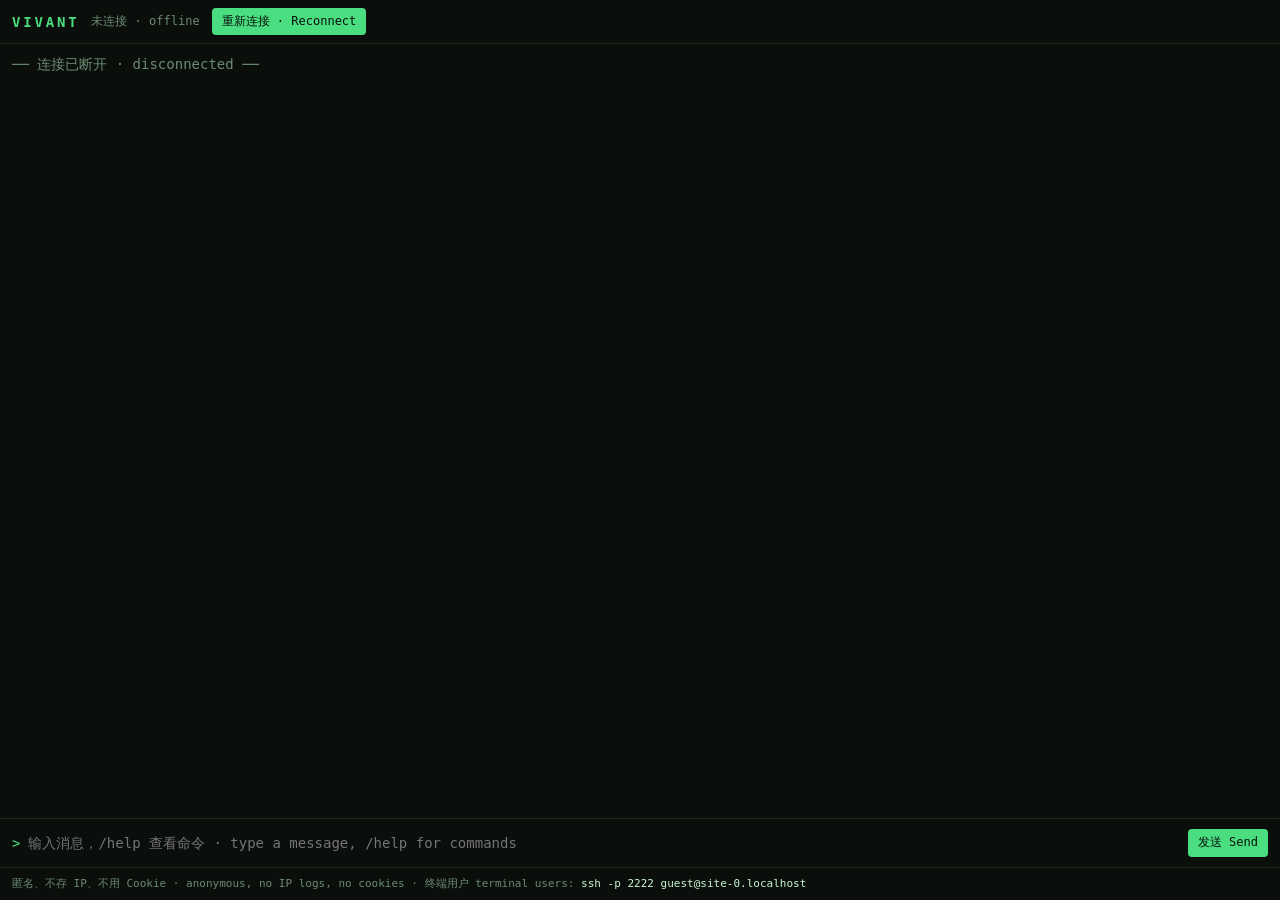
<file: internal/web/static/index.html>
<!DOCTYPE html>
<html lang="zh-CN">
<head>
<meta charset="utf-8">
<meta name="viewport" content="width=device-width, initial-scale=1, interactive-widget=resizes-content">
<meta name="referrer" content="no-referrer">
<meta name="robots" content="noindex">
<title>VIVANT · 匿名聊天室</title>
<link rel="icon" href="data:,">
<link rel="stylesheet" href="style.css">
</head>
<body>
<header>
  <span class="brand">VIVANT</span>
  <span id="status" class="status off">未连接 · offline</span>
  <button id="reconnect" type="button" hidden>重新连接 · Reconnect</button>
</header>
<main id="log" aria-live="polite" tabindex="0"></main>
<form id="form" autocomplete="off">
  <span class="prompt">&gt;</span>
  <input id="input" type="text" enterkeyhint="send" spellcheck="false" autocapitalize="off"
         placeholder="输入消息，/help 查看命令 · type a message, /help for commands" maxlength="2000">
  <button type="submit">发送 Send</button>
</form>
<footer>
  匿名、不存 IP、不用 Cookie · anonymous, no IP logs, no cookies ·
  终端用户 terminal users: <code id="sshcmd">ssh -p 2222 guest@term.freedom8964.com</code>
</footer>
<script src="app.js"></script>
</body>
</html>
</file>
<file: internal/web/static/style.css>
:root {
  color-scheme: dark;
  --bg: #0b0f0c;
  --fg: #c8f5d0;
  --dim: #6c8a72;
  --accent: #4ade80;
  --line: #1c2a20;
  font-family: ui-monospace, "SF Mono", "Cascadia Mono", Menlo, Consolas, "Noto Sans Mono CJK SC", monospace;
}
* { box-sizing: border-box; }
html, body { height: 100%; margin: 0; }
body {
  display: flex; flex-direction: column;
  background: var(--bg); color: var(--fg);
  font-size: 14px; line-height: 1.45;
}
header, form, footer { flex: none; padding: 8px 12px; }
header { display: flex; gap: 12px; align-items: center; border-bottom: 1px solid var(--line); }
.brand { font-weight: 700; letter-spacing: .2em; color: var(--accent); }
.status { font-size: 12px; color: var(--dim); }
.status.on { color: var(--accent); }
#log {
  flex: 1; overflow-y: auto; padding: 10px 12px; margin: 0;
  white-space: pre-wrap; overflow-wrap: anywhere; outline: none;
}
#log .sys { color: var(--dim); }
#log .me { color: #f5f5c8; }
form { display: flex; gap: 8px; align-items: center; border-top: 1px solid var(--line); }
.prompt { color: var(--accent); }
input {
  flex: 1; min-width: 0; font: inherit; color: var(--fg);
  background: transparent; border: none; outline: none; padding: 6px 0;
}
button {
  font: inherit; font-size: 12px; color: var(--bg); background: var(--accent);
  border: none; border-radius: 4px; padding: 5px 10px; cursor: pointer;
}
footer { font-size: 11px; color: var(--dim); border-top: 1px solid var(--line); }
code { color: var(--fg); user-select: all; }
@media (max-width: 600px) { footer { display: none; } body { font-size: 13px; } }
</file>
